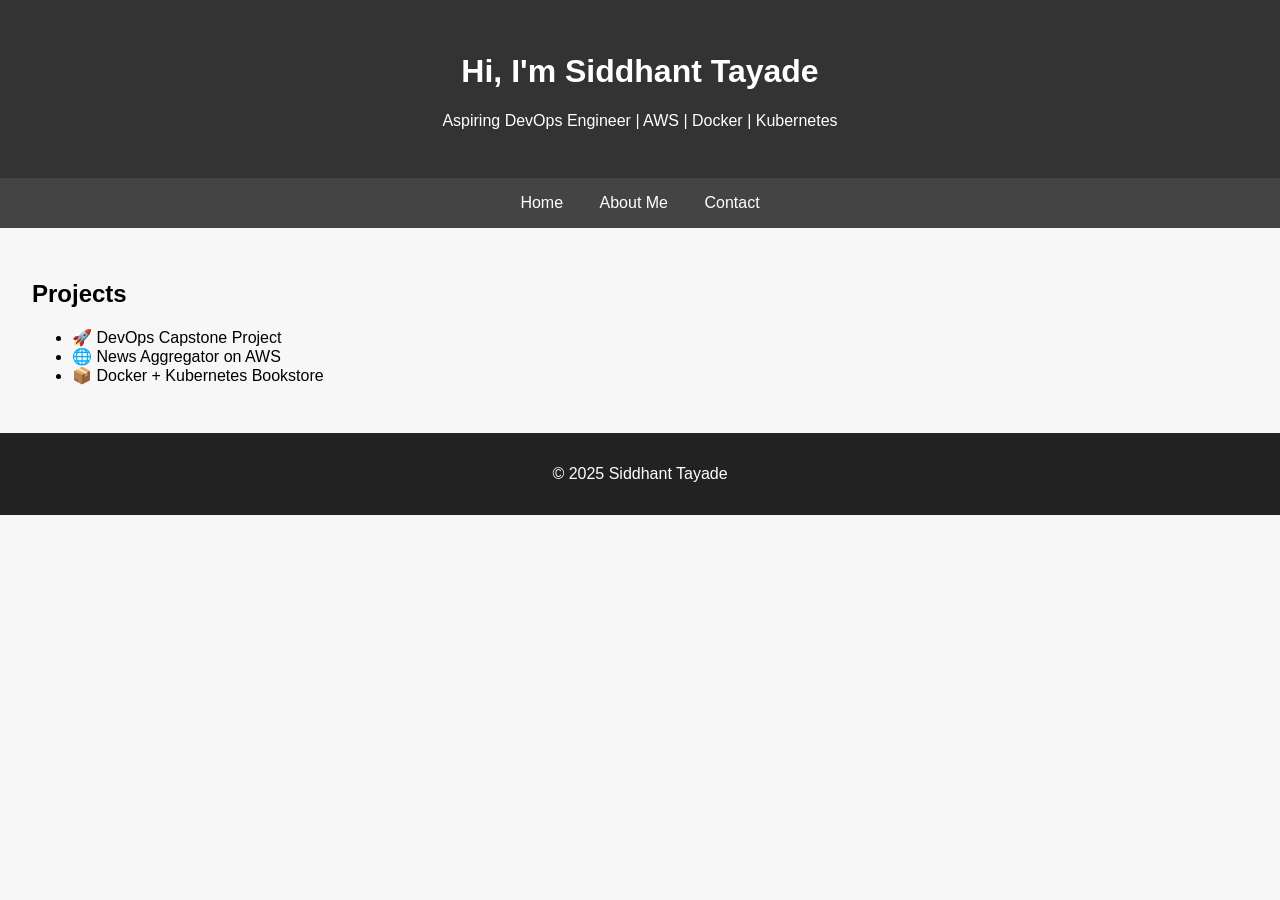
<file: frontend/index.html>
<!DOCTYPE html>
<html lang="en">
<head>
  <meta charset="UTF-8" />
  <meta name="viewport" content="width=device-width, initial-scale=1.0"/>
  <title>My Portfolio</title>
  <link rel="stylesheet" href="style.css" />
</head>
<body>
  <header>
    <h1>Hi, I'm Siddhant Tayade</h1>
    <p>Aspiring DevOps Engineer | AWS | Docker | Kubernetes</p>
  </header>
  <nav>
    <a href="index.html">Home</a>
    <a href="about.html">About Me</a>
    <a href="contact.html">Contact</a>
  </nav>
  <section>
    <h2>Projects</h2>
    <ul>
      <li>🚀 DevOps Capstone Project</li>
      <li>🌐 News Aggregator on AWS</li>
      <li>📦 Docker + Kubernetes Bookstore</li>
    </ul>
  </section>
  <footer>
    <p>&copy; 2025 Siddhant Tayade</p>
  </footer>
</body>
</html>
</file>
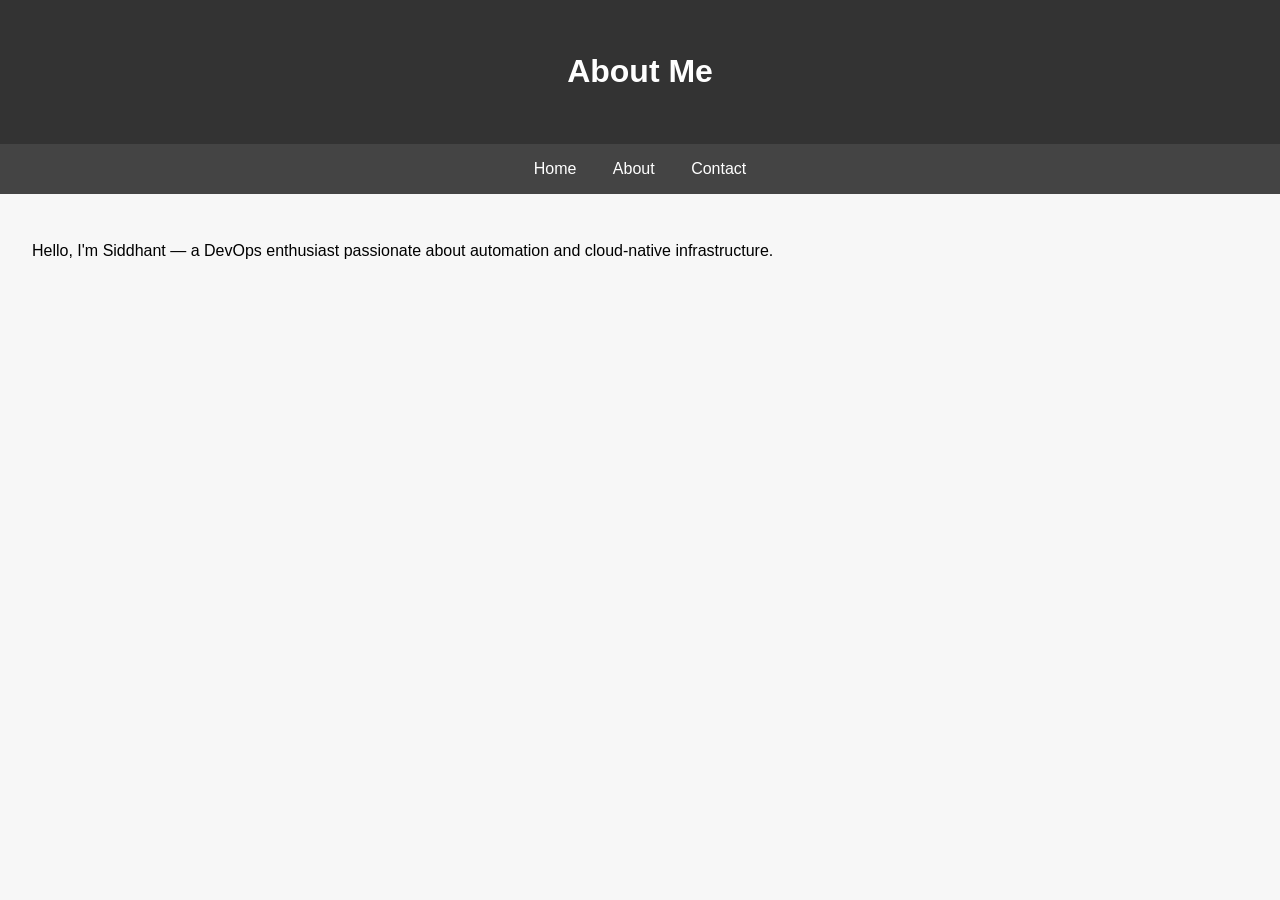
<file: frontend/about.html>
<!DOCTYPE html>
<html>
<head>
  <title>About - Siddhant Portfolio</title>
  <link rel="stylesheet" href="style.css">
</head>
<body>
  <header><h1>About Me</h1></header>
  <nav>
    <a href="index.html">Home</a>
    <a href="about.html">About</a>
    <a href="contact.html">Contact</a>
  </nav>
  <section>
    <p>Hello, I'm Siddhant — a DevOps enthusiast passionate about automation and cloud-native infrastructure.</p>
  </section>
</body>
</html>
</file>
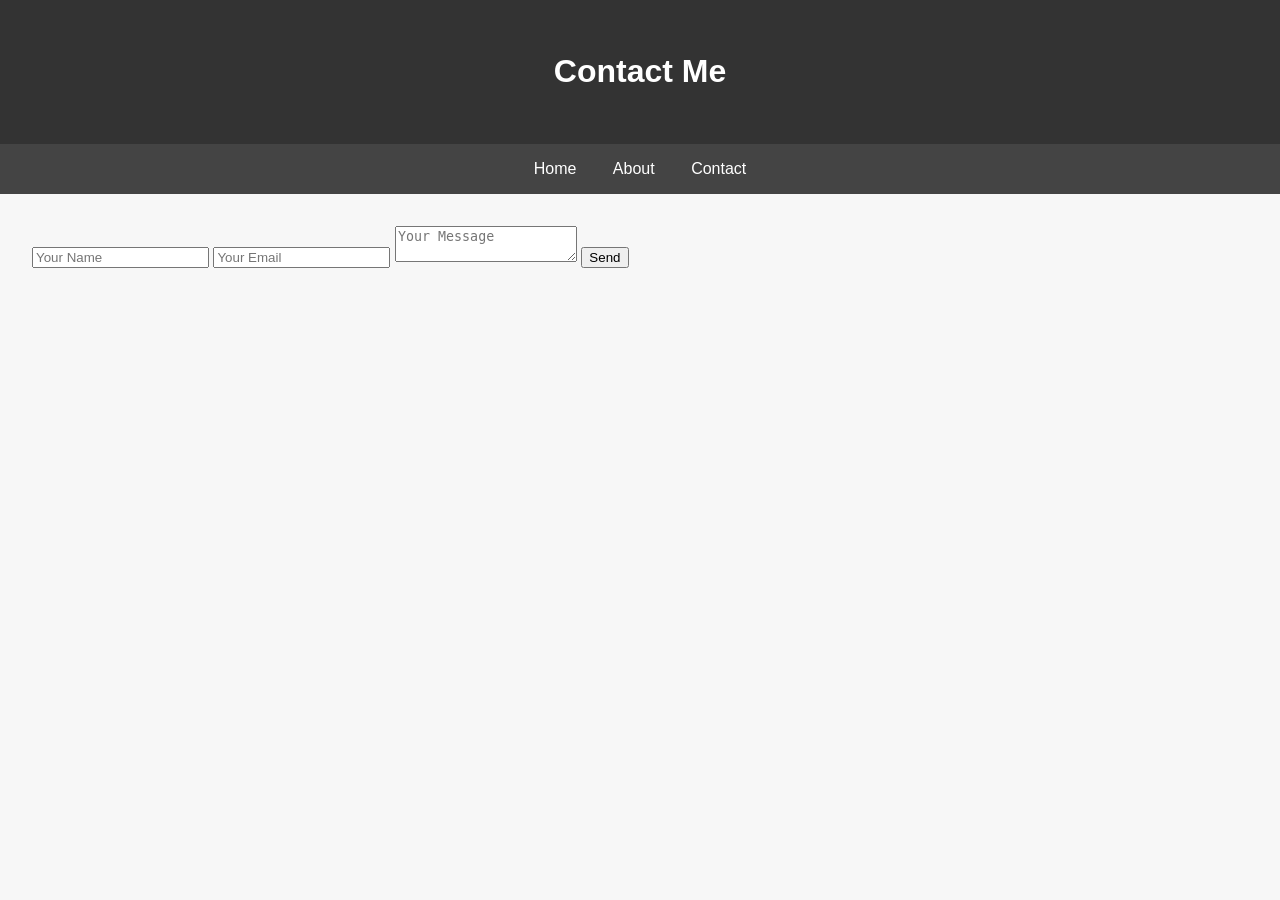
<file: frontend/contact.html>
<!DOCTYPE html>
<html lang="en">
<head>
  <meta charset="UTF-8" />
  <meta name="viewport" content="width=device-width, initial-scale=1.0" />
  <title>Contact</title>
  <link rel="stylesheet" href="style.css">
</head>
<body>
  <header>
    <h1>Contact Me</h1>
  </header>

  <nav>
    <a href="index.html">Home</a>
    <a href="about.html">About</a>
    <a href="contact.html">Contact</a>
  </nav>

  <main>
    <section>
      <form id="contactForm">
        <input type="text" id="name" name="name" placeholder="Your Name" required />
        <input type="email" id="email" name="email" placeholder="Your Email" required />
        <textarea id="message" name="message" placeholder="Your Message" required></textarea>
        <button type="submit">Send</button>
      </form>
    </section>
  </main>

  <!-- ✅ Inject API endpoint from external config -->
  <script src="config.js"></script>

  <script>
    document.getElementById("contactForm").addEventListener("submit", async (e) => {
      e.preventDefault();

      const name = document.getElementById("name").value;
      const email = document.getElementById("email").value;
      const message = document.getElementById("message").value;

      if (!window.API_GATEWAY_URL) {
        alert("API URL not configured. Please try again later.");
        return;
      }

      try {
        const response = await fetch(window.API_GATEWAY_URL, {
          method: "POST",
          headers: {
            "Content-Type": "application/json"
          },
          body: JSON.stringify({ name, email, message })
        });

        const result = await response.json();
        alert(result.message || "Thank you! Message sent.");
      } catch (error) {
        console.error("❌ Error submitting contact form:", error);
        alert("Failed to send message. Please try again later.");
      }
    });
  </script>
</body>
</html>
</file>
<file: frontend/style.css>
body {
  font-family: Arial, sans-serif;
  margin: 0;
  padding: 0;
  background: #f7f7f7;
}
header {
  background: #333;
  color: white;
  padding: 2rem;
  text-align: center;
}
nav {
  background: #444;
  padding: 1rem;
  text-align: center;
}
nav a {
  color: white;
  margin: 0 1rem;
  text-decoration: none;
}
section {
  padding: 2rem;
}
footer {
  background: #222;
  color: white;
  text-align: center;
  padding: 1rem;
}
</file>
